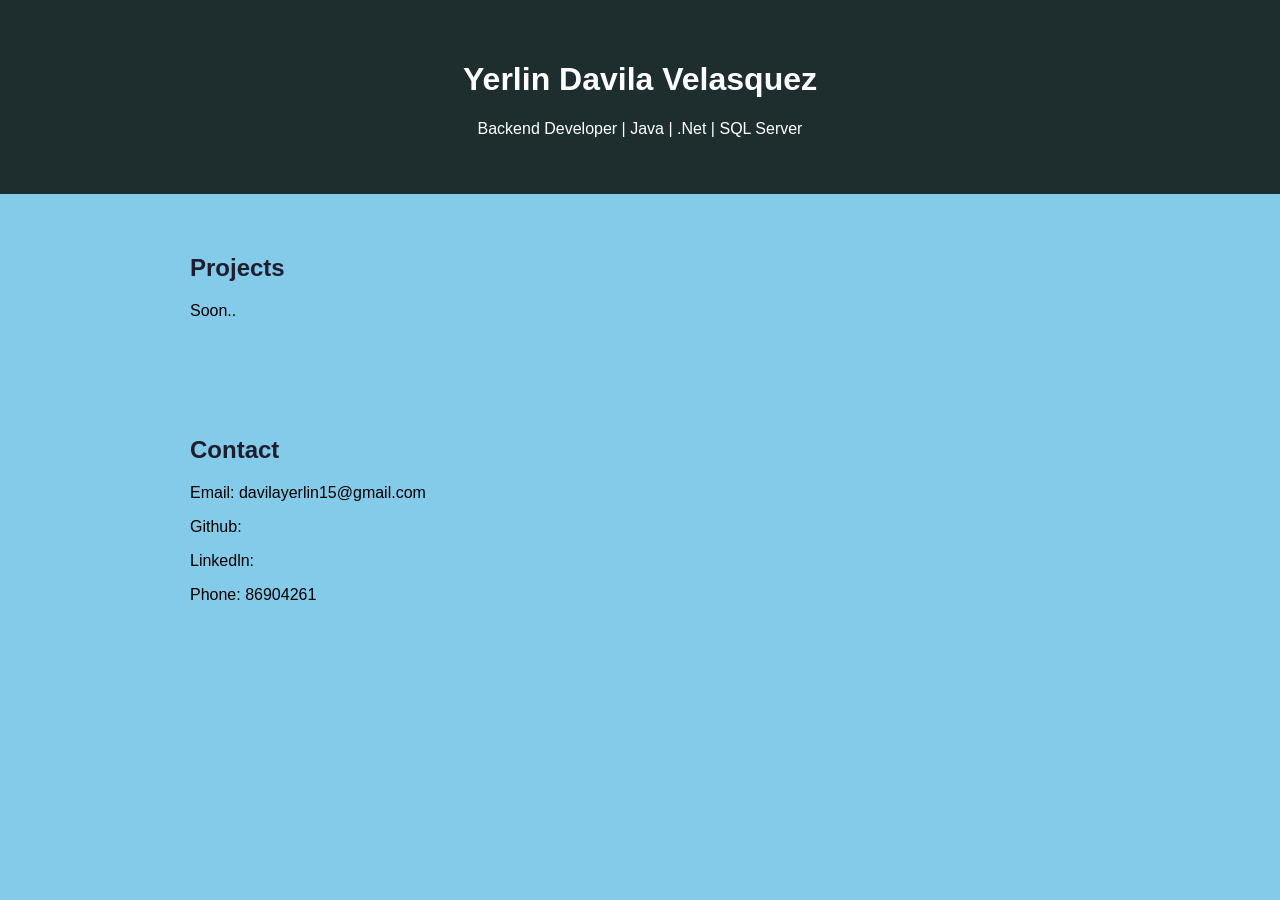
<file: index.html>
<!DOCTYPE html>
<html lang="es">

<head>
    <meta charset="UTF-8">
    <meta name="viewport" content="width=device-width, initial-scale=1.0">
    <title> Yerlin Davila Portfolio </title>
    <link rel="stylesheet" href="style.css">
</head>

<body>

    <header>
        <h1>Yerlin Davila Velasquez</h1>
        <p>Backend Developer | Java | .Net | SQL Server</p>
    </header>

    <section id="projects">
        <h2>Projects</h2>
        <p>Soon..</p>
    </section>

    <section>
        <h2>Contact</h2>
        <p>Email: davilayerlin15@gmail.com</p>
        <p>Github: </p>
        <p>Linkedln: </p>
        <p>Phone: 86904261</p>
    </section>

    <script src="script.js"></script>
</body>

</html>
</file>
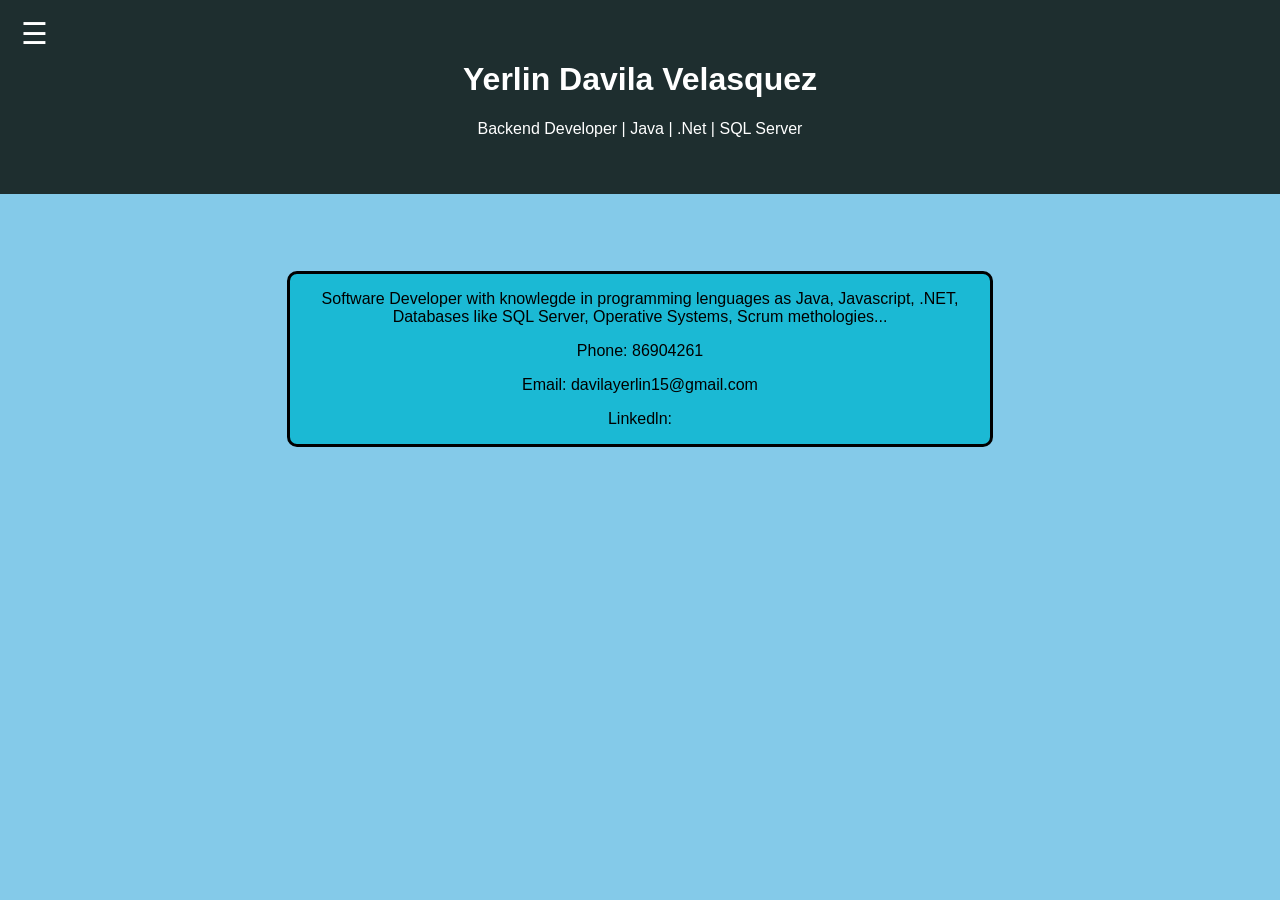
<file: contact.html>
<!DOCTYPE html>
<html lang="en">

<head>
    <meta charset="UTF-8">
    <meta name="viewport" content="width=device-width, initial-scale=1.0">
    <title>Contact Information</title>
    <link rel="stylesheet" href="style.css">

</head>
<body>

    <button class="hamburguesa" onclick="toggleMenu()">☰</button>
    <nav id="sidebar" class="sidebar">
        
        <ul class="navbar-nav">
        <li><a href="index.html">Inicio</a></li>
            <li><a href="projects.html">Proyectos</a></li>
            <li><a href="contact.html">Contacto</a></li>
        </ul>
        
    </nav>
    <header>
            <h1>Yerlin Davila Velasquez</h1>
            <p>Backend Developer | Java | .Net | SQL Server</p>
    </header>
        

<div class="card">  
    <p> Software Developer with knowlegde in programming lenguages as Java, Javascript, .NET, 
        Databases like SQL Server, Operative Systems, Scrum methologies... </p>
    <p> Phone: 86904261</p>
    <p> Email: davilayerlin15@gmail.com </p>
    <p> Linkedln:  </p>
</div>


    <script src="script.js"></script>
    
</body>
</html>
</file>
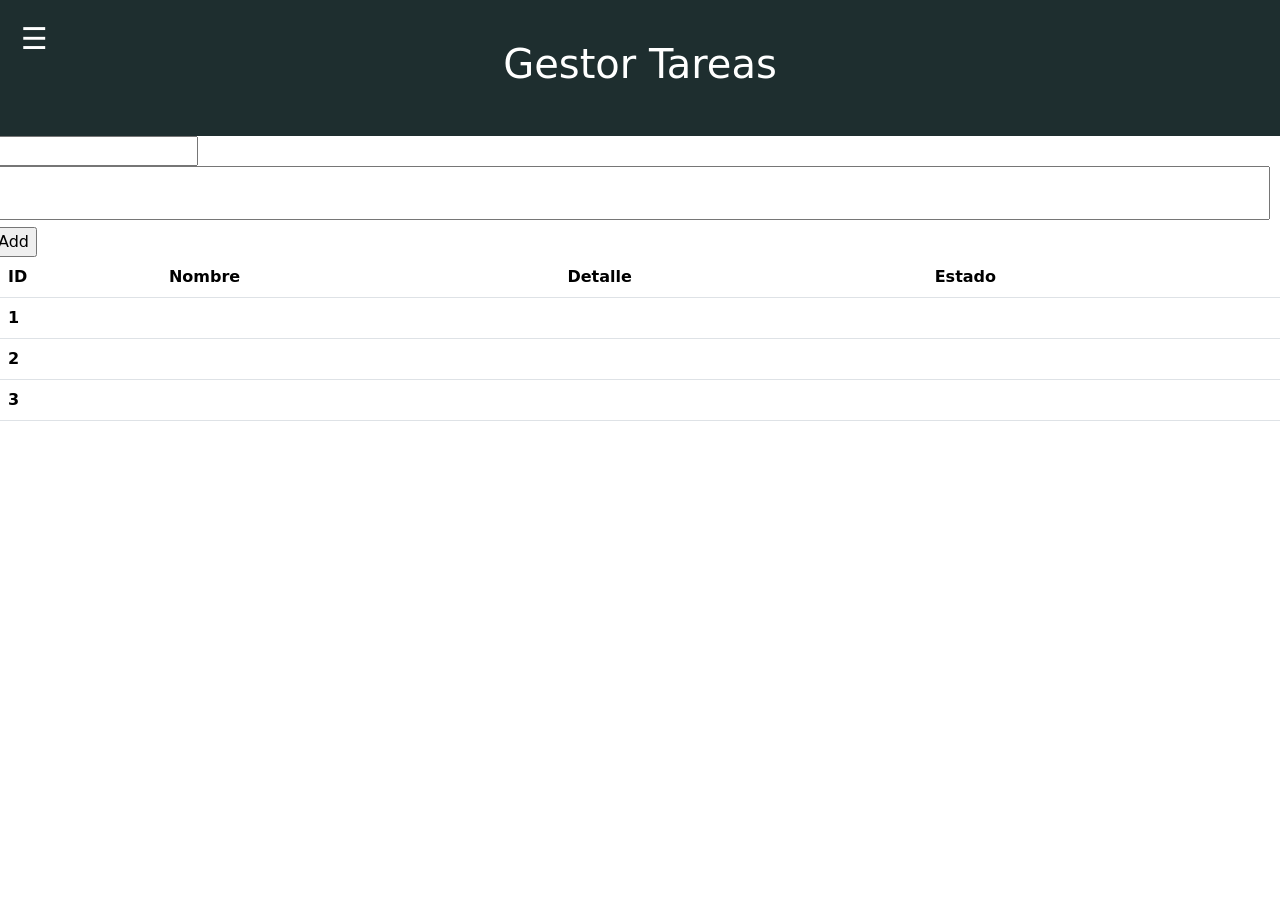
<file: tareas.html>
<!DOCTYPE html>
<html lang="en">
<head>
    <meta charset="UTF-8">
    <meta name="viewport" content="width=device-width, initial-scale=1.0">
    <title>Gestor Tareas</title>
    <link rel="stylesheet" href="style.css">
    <link href="https://cdn.jsdelivr.net/npm/bootstrap@5.3.2/dist/css/bootstrap.min.css" rel="stylesheet">
    
  
</head>
<body>
    <button class="hamburguesa" onclick="toggleMenu()">☰</button>
    <nav id="sidebar" class="sidebar">
        
        <ul class="navbar-nav">
        <li><a href="index.html">Inicio</a></li>
            <li><a href="projects.html">Proyectos</a></li>
            <li><a href="contact.html">Contacto</a></li>
        </ul>
        
    </nav>

    <header>
        <h1>Gestor Tareas</h1>
        
    </header>


<div class="contenedor"> 
    <form id="formulario" class="formulario">
        <input type="text" id="tarea">
        <textarea class="caja" id="story" name="story"> </textarea>
        <input type="submit" value="Add">
    </form>
    <div class="tareas">

    </div>
</div>



    <div>
        <table class="table">
            <thead>
                <tr>
                <th scope="col">ID</th>
                <th scope="col">Nombre</th>
                <th scope="col">Detalle</th>
                <th scope="col">Estado</th>
                </tr>
            </thead>
            <tbody>
                <tr>
                <th scope="col">1</th>
                <td></td>
                <td></td>
                <td></td>
                </tr>
                <tr>
                <th scope="row">2</th>
                <td></td>
                <td></td>
                <td></td>
                </tr>
                <tr>
                <th scope="row">3</th>
                <td></td>
                <td></td>
                <td></td>
                
                
                
                </tr>
            </tbody>
            </table>
    </div>

    <script src="tareas.js"></script>
</body>
</html>
</file>
<file: style.css>
body{
    font-family: Arial, sans-serif;
    margin: 0;
    background-color: #84cae9;
}

header{
    background-color: #1e2e2f;
    color: #ffffff;
    columns: white;
    text-align: center;
    padding: 40px 20px;
}

section{
    padding: 40px 20px;
    max-width: 900px;
    margin: auto;
    color: #000000;
}

h2{
    color: #1e1e2f;
}

.nav-item {
 font-family: Arial, Helvetica, sans-serif;
 color: #0a0606;
}

.navbar-nav{
  list-style: none; 
}
.hamburguesa {
  position: fixed;
  top: 15px;
  left: 15px;
  font-size: 30px;
  background: none;
  border: none;
  cursor: pointer;
  z-index: 1000; 
  transition: 0.3s;
  color: #ffffff;
}

/* Sidebar */
.sidebar {
  position: fixed;
  top: 0;
  left: -250px; /* oculto */
  width: 250px;
  height: 100vh;
  background-color: rgb(41, 137, 150);
  display: flex;
  flex-direction: column;
  padding-top: 60px;
  transition: 0.3s;

}

/* Links */
.sidebar a {
  color: rgb(0, 0, 0);
  text-decoration: none;
  padding: 15px;
  display: block;          /* Hace que ocupe todo el ancho */
  transition: 0.3s;
}
.sidebar a:hover {
  background-color: rgba(255, 255, 255, 0.2); /* efecto al pasar mouse */
  padding-left: 25px; /* pequeño efecto de movimiento */
}

/* Clase que lo muestra */
.sidebar.active {
  left: 0;
}
.hamburguesa.move{
  left: 260px;
}

.card{
  background-color: #1bb9d4;
  width: 700px;
  margin: auto;
  border-style: solid;
  border-radius: 10px;
  margin-top: 6%;
  text-align: center;
}

.contenedor{
  display: flex;
  justify-content: center;
  gap:20px;
}
.target{
  background-color: #6adfcb;
  width: 200px;
  height: 200px;
  border-style: solid;
  border-radius: 10px;
  margin-top: 6%;
  text-align:center;
}

.caja{
  width: 100vw;           /* Responsive: se adapta al contenedor */
  min-height: 10px;     /* Altura inicial */
  resize: none;          /* Desactiva el tirador manual para que JS tome el control */
  overflow: hidden;      /* Esconde el scroll interno */
  box-sizing: border-box;
  padding: 2px;
}

.contenedor{
width: 100%; /* Ancho completo */
}
</file>
